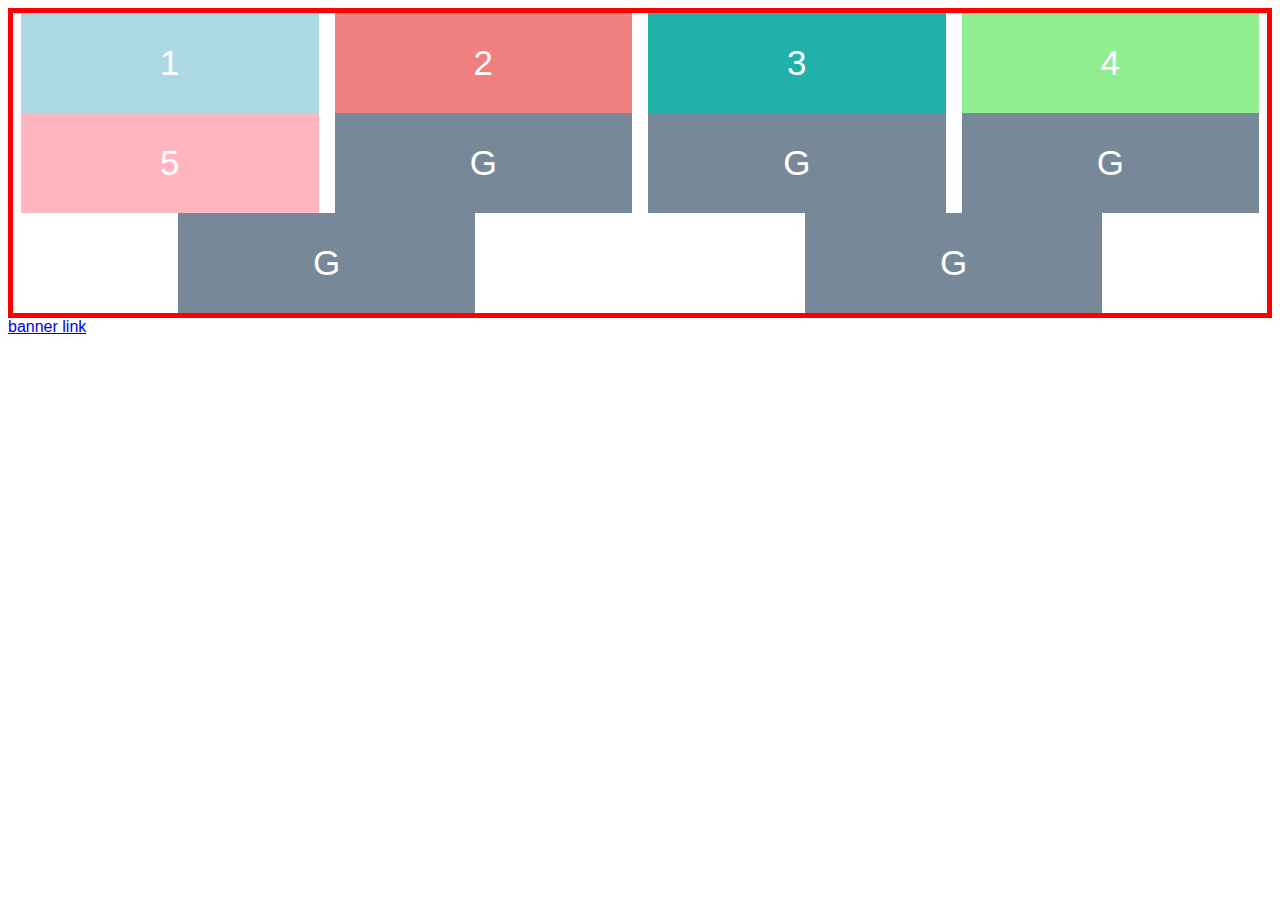
<file: index.html>
<!DOCTYPE html>
<html lang="en">
<head>
    <meta charset="UTF-8">
    <meta name="viewport" content="width=device-width, initial-scale=1.0">
    <title>Flexbox Tutorial</title>
    <link rel="stylesheet" href="./styles.css">
    <style>
        .container{
            display: flex;
            flex-wrap: wrap;
            justify-content: space-around;
        }
        .box{
            flex: 0 0 calc(25% - 1rem);
        }
    </style>
</head>
<body>
    <div class="container">
        <div class="box box-1">1</div>
        <div class="box box-2">2</div>
        <div class="box box-3">3</div>
        <div class="box box-4">4</div>
        <div class="box box-5">5</div>
        <div class="box generic">G</div>
        <div class="box generic">G</div>
        <div class="box generic">G</div>
        <div class="box generic">G</div>
        <div class="box generic">G</div>
    </div>
    <!-- <div class="container-2">
        <div class="box box-1">1</div>
        <div class="box box-2">2</div>
        <div class="box box-3">3</div>
        <div class="box box-4">4</div>
        <div class="box box-5">5</div>
        <div class="box generic">G</div>
        <div class="box generic">G</div>
        <div class="box generic">G</div>
        <div class="box generic">G</div>
        <div class="box generic">G</div>
    </div> -->
    <a href="./banner.html">banner link</a>
</body>
</html>
</file>
<file: styles.css>
*{
    box-sizing: border-box;
}
body{
    font-family: Verdana, Geneva, Tahoma, sans-serif;
    background: white;
}
.container{
    border: 5px solid red;
}
.box{
    padding: 30px 0;
    text-align: center;
    font-size: 35px;
    color: white;
}
.box-1{
    background: lightblue;
}
.box-2{
    background: lightcoral;
}
.box-3{
    background: lightseagreen;
}
.box-4{
    background: lightgreen;
}
.box-5{
    background: lightpink;
}
.generic{
    background: lightslategray;
}
</file>
